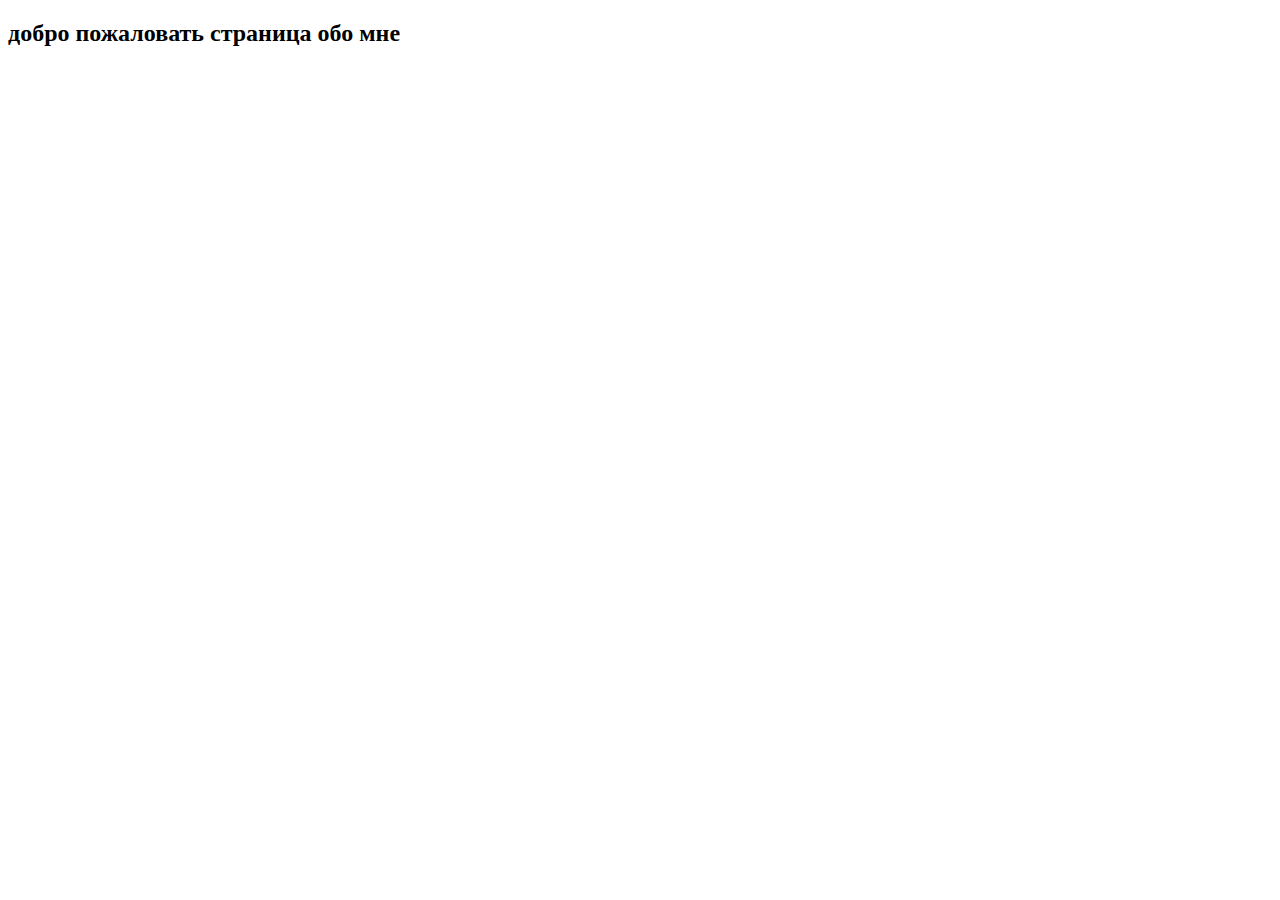
<file: about.html>
<!DOCTYPE html>
<html lang="ru">
<head>
	<meta charset="UTF-8">
	<meta name="viewport" content="width=device-width, initial-scale=1.0">
	<title>Обо мне</title>
</head>
<body>

	<h2>добро пожаловать страница обо мне</h2>
	
</body>
</html>
</file>
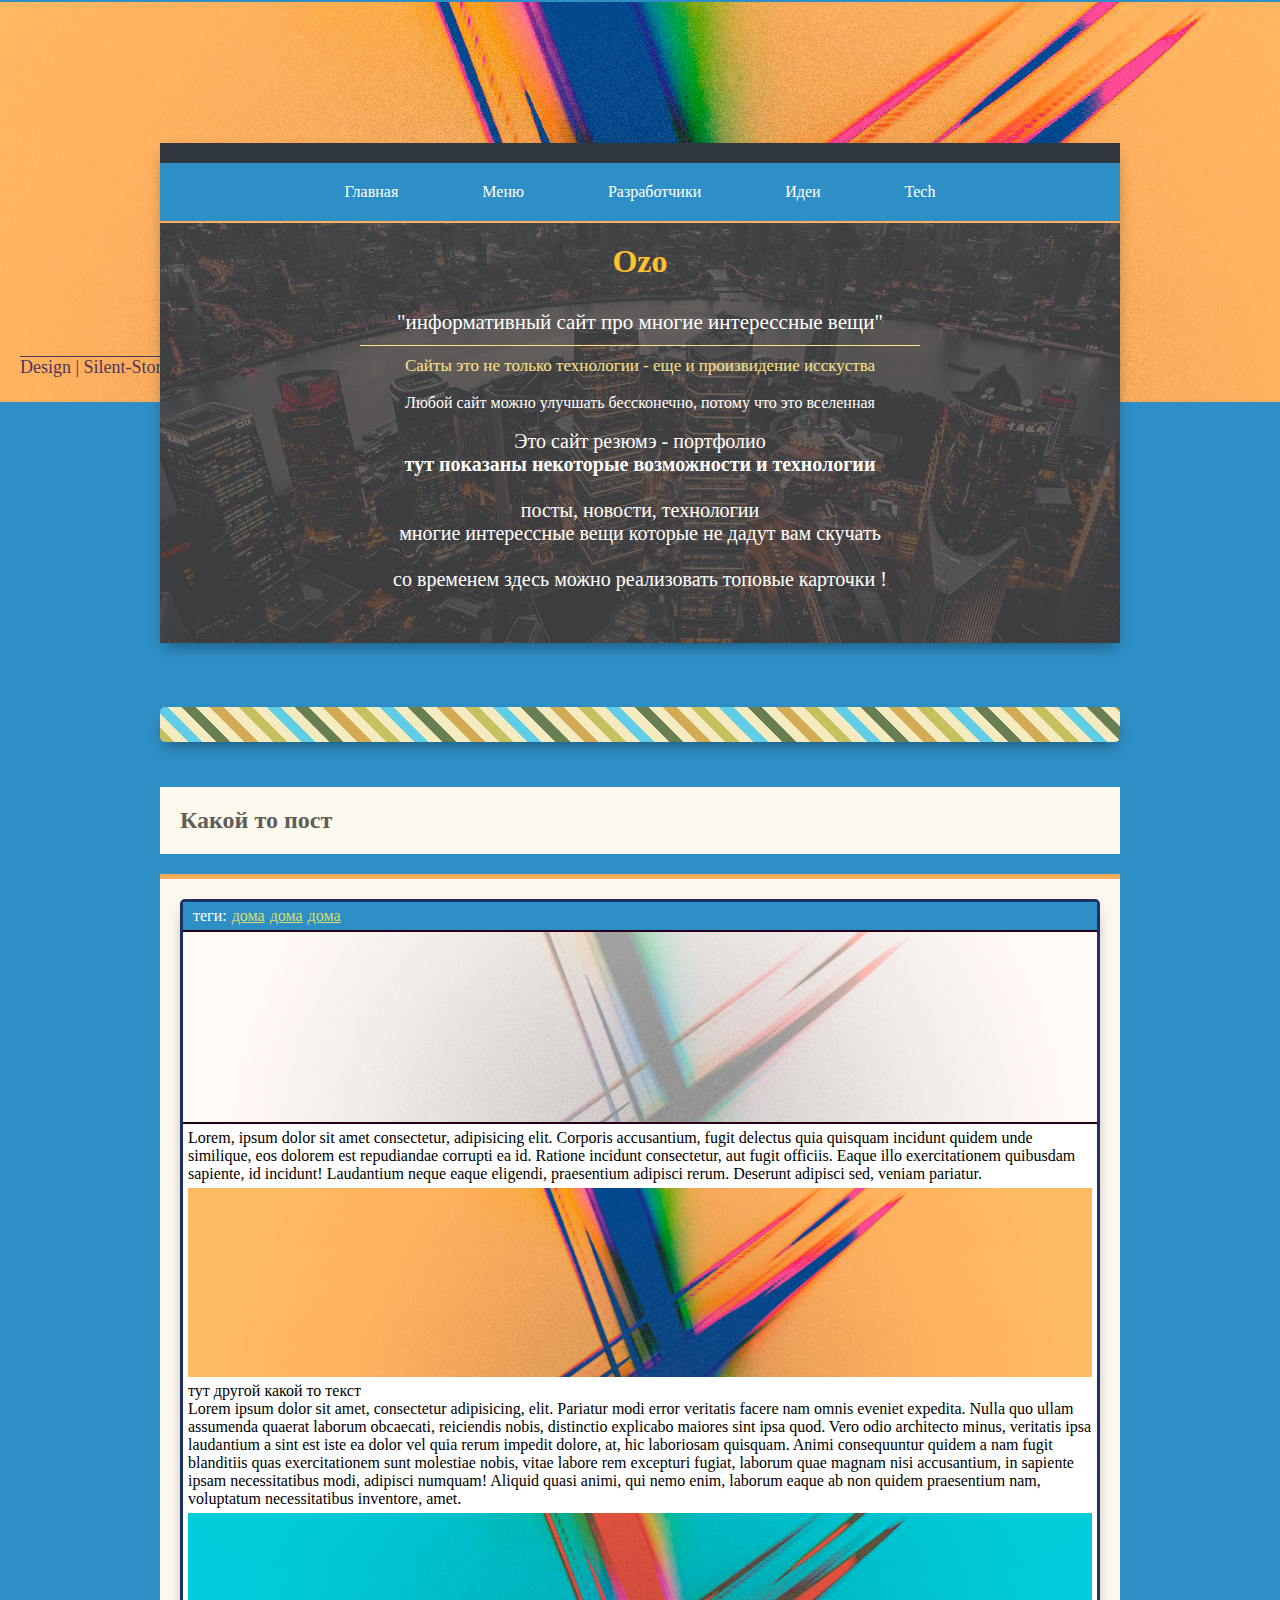
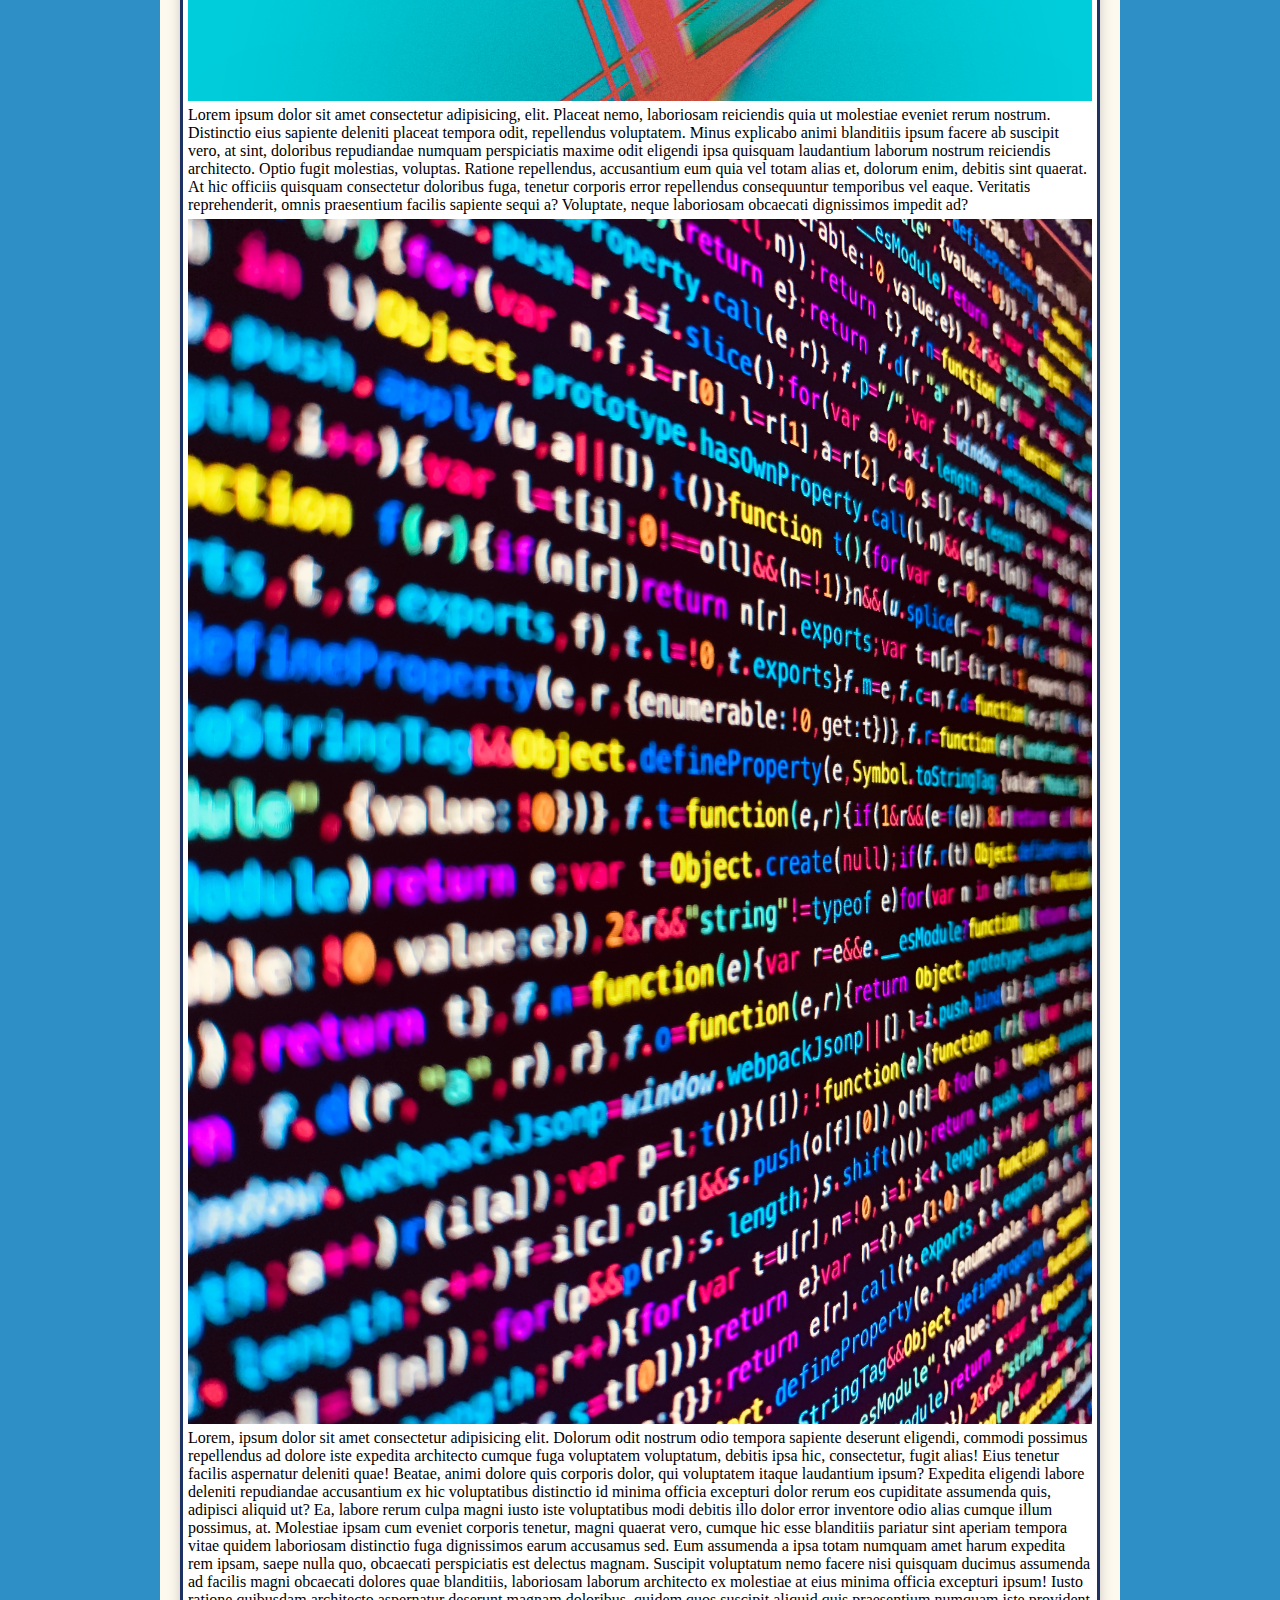
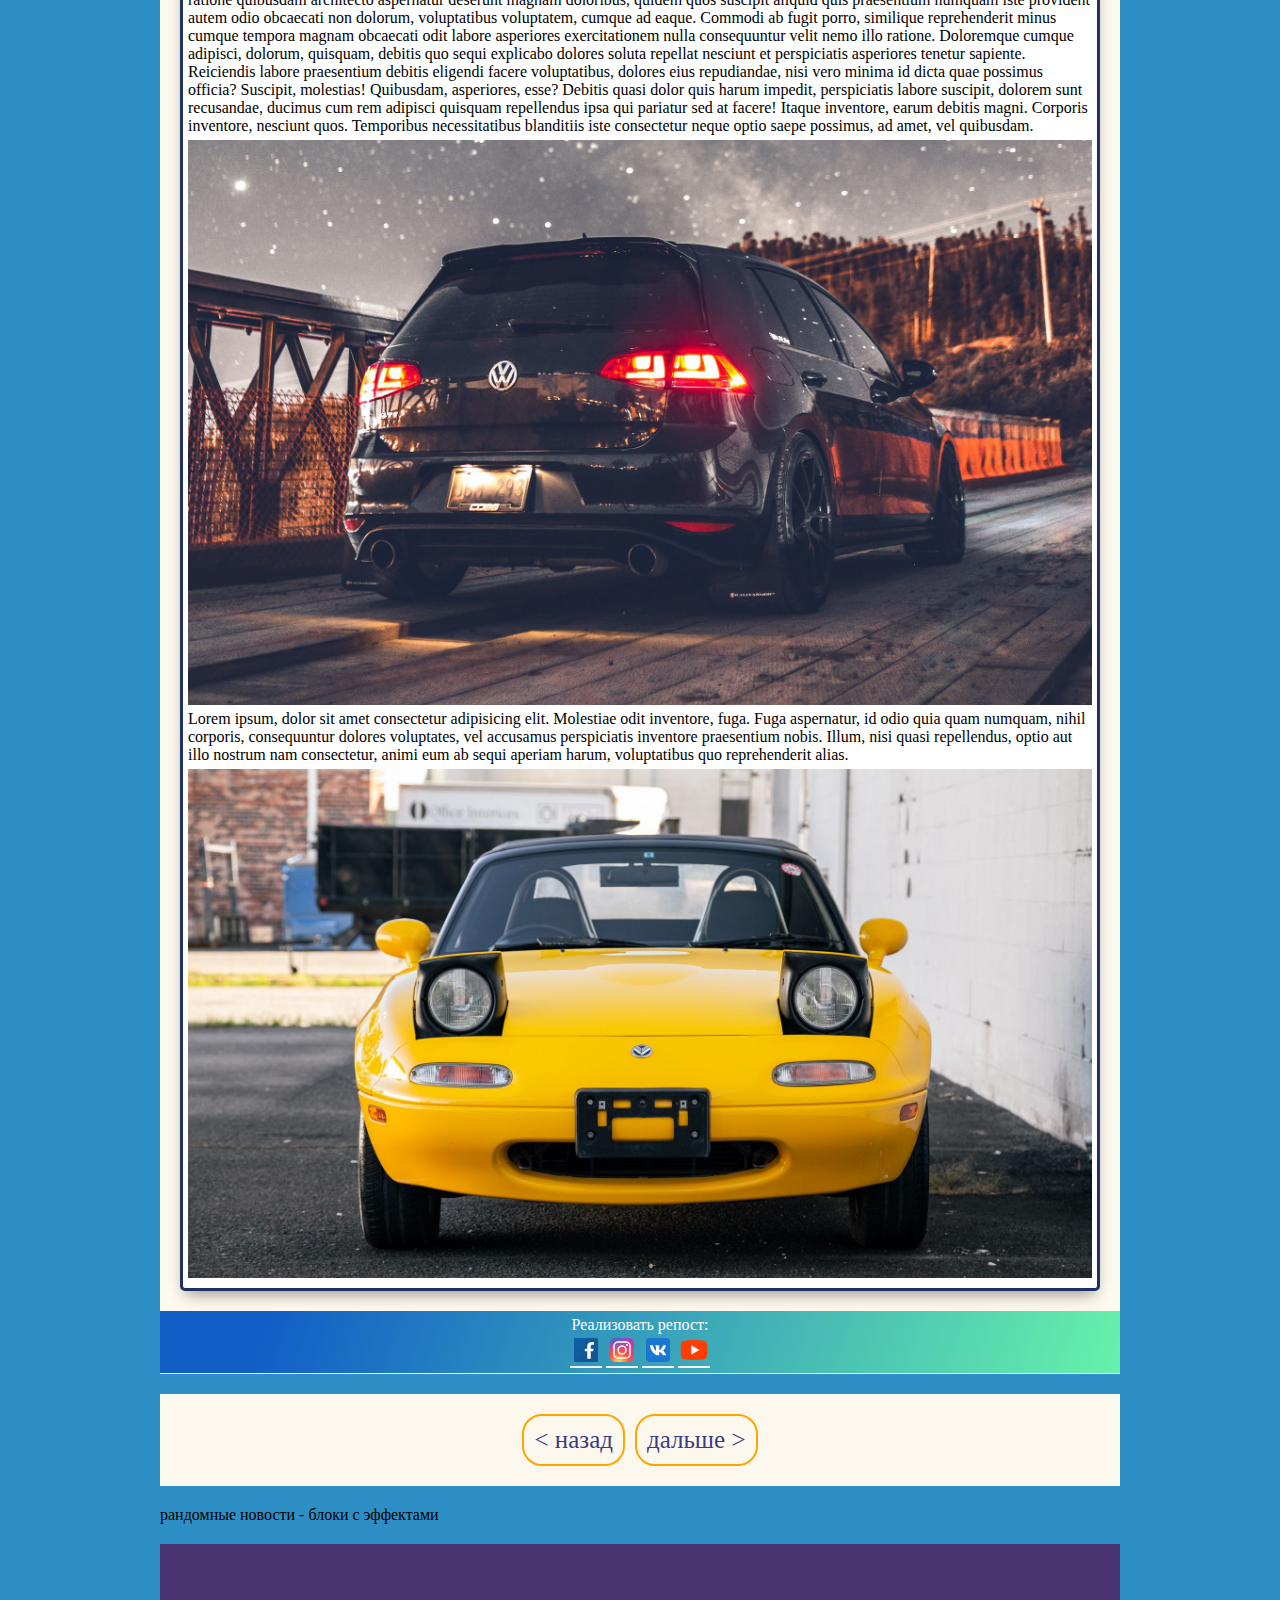
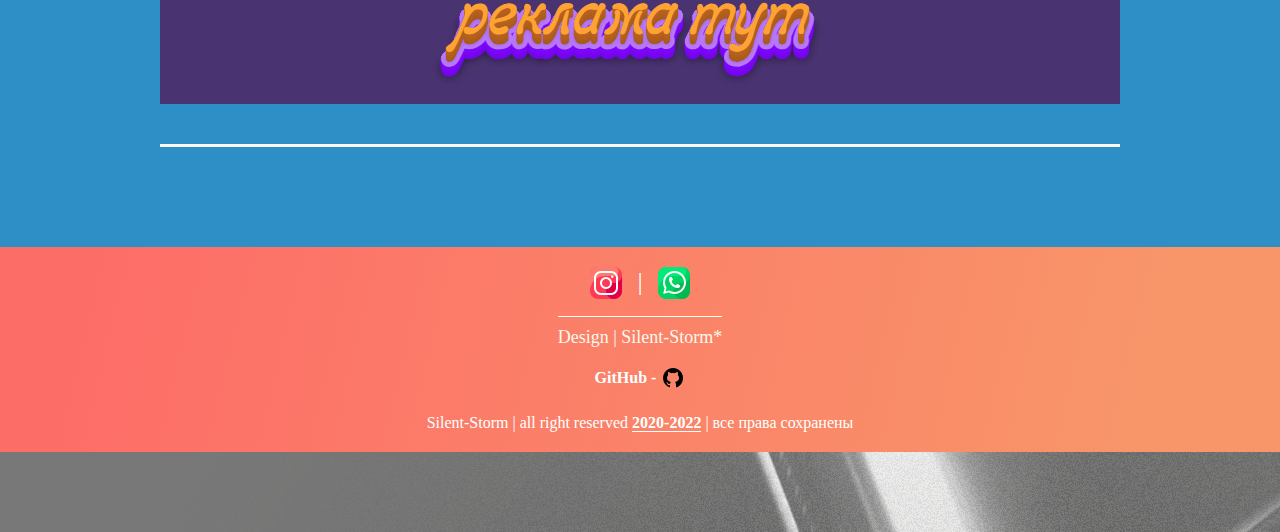
<file: single-page.html>
<!DOCTYPE html>
<html lang="en">
<head>
	<meta charset="UTF-8">
	<meta name="viewport" content="width=device-width, initial-scale=1.0">
	<title>ozo</title>
	<link rel="shortcut icon" href="images/icn.ico" type="image/x-icon">
	<link rel="stylesheet" href="css/main.css">
	<script defer src="js/custom.js"></script>
</head>
<body>
	<header>
		<div class="design_engine">
			<p>Design | Silent-Storm*</p>
		</div>
		<div class="hd">
			<div class="line_s">
			</div>
			<div class="menu">
				<ul>
					<li><a href="">Главная</a></li>
					<li><a class="but">Меню</a></li>
					<ul class="show_m">
						<li><a href="">спорт</a></li>
						<li><a href="">киберспорт</a></li>
						<li><a href="">путешествие</a></li>
						<li><a href="">технологии</a></li>
					</ul>
					<li><a href="">Разработчики</a></li>
					<li><a href="">Идеи</a></li>
					<li><a href="">Tech</a></li>
				</ul>
			</div> <!-- and menu -->
			<div class="bot_menu">
				<h1>Ozo</h1>
				<p class="p_one">"информативный сайт про многие интерессные вещи"</p>
				<p class="p_two">
					Сайты это не только технологии - еще и произвидение исскуства 
				</p><br>
				<p>Любой сайт можно улучшать бессконечно, потому что это вселенная</p><br>
				<div class="goodday">
					<p>Это сайт резюмэ - портфолио</p>
					<b>тут показаны некоторые возможности и технологии</b><br><br>
					<p>посты, новости, технологии </p>
					<p>многие интерессные вещи которые не дадут вам скучать</p><br>
					<p>со временем здесь можно реализовать топовые карточки !</p>
				</div>
			</div>
		</div>
	</header>
	<!-- main center content -->
	<div class="wrapper_main">
		<div class="wp_week">
			<div class="decore_line"></div> <!-- decoration -->
			<div class="name-page">
				<h2>Какой то пост</h2>
			</div>

			<div class="content">
				<!-- популярность по просмотрам сравнивать -->
				<div class="sort"></div>
				<div class="boss_line_tikets">
					<ul style="display: none;">
						<li><a href="">adsasdasda</a></li>
						<li><a href="">asdasdasd</a></li>
						<li><a href="">asdasdas</a></li>
						<li><a href="">dsad</a></li>
					</ul>
				</div>

				<div class="post">
					<div class="content_post">
						<div class="tgs">
							<p>теги:</p>
							<span><a href="#">дома</a></span>
							<span><a href="#">дома</a></span>
							<span><a href="#">дома</a></span>
						</div>
						<div class="imagen_post">
							<img src="images/m11.png" alt="logo_post">
						</div>
						<div class="the_context">
							<p>Lorem, ipsum dolor sit amet consectetur, adipisicing elit. Corporis accusantium, fugit delectus quia quisquam incidunt quidem unde similique, eos dolorem est repudiandae corrupti ea id. Ratione incidunt consectetur, aut fugit officiis. Eaque illo exercitationem quibusdam sapiente, id incidunt! Laudantium neque eaque eligendi, praesentium adipisci rerum. Deserunt adipisci sed, veniam pariatur.</p>
							<img src="images/m12.png" alt="logo_post">
							<p>тут другой какой то текст</p>
							<p>Lorem ipsum dolor sit amet, consectetur adipisicing, elit. Pariatur modi error veritatis facere nam omnis eveniet expedita. Nulla quo ullam assumenda quaerat laborum obcaecati, reiciendis nobis, distinctio explicabo maiores sint ipsa quod. Vero odio architecto minus, veritatis ipsa laudantium a sint est iste ea dolor vel quia rerum impedit dolore, at, hic laboriosam quisquam. Animi consequuntur quidem a nam fugit blanditiis quas exercitationem sunt molestiae nobis, vitae labore rem excepturi fugiat, laborum quae magnam nisi accusantium, in sapiente ipsam necessitatibus modi, adipisci numquam! Aliquid quasi animi, qui nemo enim, laborum eaque ab non quidem praesentium nam, voluptatum necessitatibus inventore, amet.</p>
							<img src="images/m13.png" alt="logo_post">
							<p>Lorem ipsum dolor sit amet consectetur adipisicing, elit. Placeat nemo, laboriosam reiciendis quia ut molestiae eveniet rerum nostrum. Distinctio eius sapiente deleniti placeat tempora odit, repellendus voluptatem. Minus explicabo animi blanditiis ipsum facere ab suscipit vero, at sint, doloribus repudiandae numquam perspiciatis maxime odit eligendi ipsa quisquam laudantium laborum nostrum reiciendis architecto. Optio fugit molestias, voluptas. Ratione repellendus, accusantium eum quia vel totam alias et, dolorum enim, debitis sint quaerat. At hic officiis quisquam consectetur doloribus fuga, tenetur corporis error repellendus consequuntur temporibus vel eaque. Veritatis reprehenderit, omnis praesentium facilis sapiente sequi a? Voluptate, neque laboriosam obcaecati dignissimos impedit ad?</p>
							<img src="images/d1.jpg" alt="logo_post">
							<p>Lorem, ipsum dolor sit amet consectetur adipisicing elit. Dolorum odit nostrum odio tempora sapiente deserunt eligendi, commodi possimus repellendus ad dolore iste expedita architecto cumque fuga voluptatem voluptatum, debitis ipsa hic, consectetur, fugit alias! Eius tenetur facilis aspernatur deleniti quae! Beatae, animi dolore quis corporis dolor, qui voluptatem itaque laudantium ipsum? Expedita eligendi labore deleniti repudiandae accusantium ex hic voluptatibus distinctio id minima officia excepturi dolor rerum eos cupiditate assumenda quis, adipisci aliquid ut? Ea, labore rerum culpa magni iusto iste voluptatibus modi debitis illo dolor error inventore odio alias cumque illum possimus, at. Molestiae ipsam cum eveniet corporis tenetur, magni quaerat vero, cumque hic esse blanditiis pariatur sint aperiam tempora vitae quidem laboriosam distinctio fuga dignissimos earum accusamus sed. Eum assumenda a ipsa totam numquam amet harum expedita rem ipsam, saepe nulla quo, obcaecati perspiciatis est delectus magnam. Suscipit voluptatum nemo facere nisi quisquam ducimus assumenda ad facilis magni obcaecati dolores quae blanditiis, laboriosam laborum architecto ex molestiae at eius minima officia excepturi ipsum! Iusto ratione quibusdam architecto aspernatur deserunt magnam doloribus, quidem quos suscipit aliquid quis praesentium numquam iste provident autem odio obcaecati non dolorum, voluptatibus voluptatem, cumque ad eaque. Commodi ab fugit porro, similique reprehenderit minus cumque tempora magnam obcaecati odit labore asperiores exercitationem nulla consequuntur velit nemo illo ratione. Doloremque cumque adipisci, dolorum, quisquam, debitis quo sequi explicabo dolores soluta repellat nesciunt et perspiciatis asperiores tenetur sapiente. Reiciendis labore praesentium debitis eligendi facere voluptatibus, dolores eius repudiandae, nisi vero minima id dicta quae possimus officia? Suscipit, molestias! Quibusdam, asperiores, esse? Debitis quasi dolor quis harum impedit, perspiciatis labore suscipit, dolorem sunt recusandae, ducimus cum rem adipisci quisquam repellendus ipsa qui pariatur sed at facere! Itaque inventore, earum debitis magni. Corporis inventore, nesciunt quos. Temporibus necessitatibus blanditiis iste consectetur neque optio saepe possimus, ad amet, vel quibusdam.</p>
							<img src="images/d2.jpg" alt="logo_post">
							<p>Lorem ipsum, dolor sit amet consectetur adipisicing elit. Molestiae odit inventore, fuga. Fuga aspernatur, id odio quia quam numquam, nihil corporis, consequuntur dolores voluptates, vel accusamus perspiciatis inventore praesentium nobis. Illum, nisi quasi repellendus, optio aut illo nostrum nam consectetur, animi eum ab sequi aperiam harum, voluptatibus quo reprehenderit alias.</p>
							<img src="images/d3.jpg" alt="logo_post">
						</div>
					</div> 
				</div> <!-- end post -->
				<div class="soc_icons">
					<p>Реализовать репост: </p>
					<ul>
						<li><a href=""><img src="images/face.png" alt=""></a></li>
						<li><a href=""><img src="images/inst.png" alt=""></a></li>
						<li><a href=""><img src="images/vk.png" alt=""></a></li>
						<li><a href=""><img src="images/you.png" alt=""></a></li>
					</ul>
				</div>
			</div>
			<!-- end content -->
			<div class="paginate">
				<ul>
					<li><a href="">< назад </a></li>
					<li><a href=""> дальше ></a></li>
				</ul>
			</div>
			<!-- end paginate -->

			<!-- random posts -->

			<div class="random_posts">
				рандомные новости - блоки с эффектами
			</div>

			<!-- end random posts -->


			<div class="random_news">
			<img src="images/download.gif" alt="gif">
			</div>
			<!-- end random_news -->
			<div class="dec_line_two"></div><!-- end dec_line_two -->
		</div> <!-- end wp_week -->
	</div>  <!-- end wrapper_main -->
	<footer>
		<div class="content_one">
			<div class="center_position">
				<div class="icons">
					<a href="#">
						<img src="images/instagram.png">
					</a> |
					<a href="#whatsapp" title="87072243026">
						<img src="images/whatsapp.png" alt="">
					</a>
				</div>
				<div class="dsgn">
					<p>Design | Silent-Storm*</p>
				</div><br>
				<div class="dsgn">
					<b>GitHub - </b> 
					<a href="#">
						<img src="images/git.png" alt="git">	
					</a>
				</div>
				<div class="mangomop">
					<p>Silent-Storm | all right reserved <b>2020-2022</b> | все права сохранены</p>
				</div>
			</div>
		</div> <!-- end content_one -->
		<div class="content_bckgro"></div> <!-- just decoration -->
	</footer>

</body>
</html>
</file>
<file: css/main.css>
/**
* main style 
* WordPress style only
* 17 November 2020 year
* design original 
*/
@import url('http://fonts.cdnfonts.com/css/right-female');
/*custom style*/
 *{ padding: 0; margin: 0; list-style-type: none; text-decoration: none;} a {cursor: pointer;}
body { background: #2e8fc6; }
header { background-image: url(../images/m12.png); background-repeat: no-repeat; background-position: center; height: 400px; border-top: 2px solid #2e8fc6;}
.design_engine {
	padding: 20px;
	top: 335px;
	position: relative;
	z-index: 2;
}
.design_engine p {
	text-decoration: overline ;
	color: #4D375D;
	font-family: 'Right Female';
	font-size: 18px;
}
.line_s {background: #303841; height: 20px;}
.hd { position: relative; z-index: 2; height: 500px; width: 960px; background-image: url(../images/m4.jpg); margin: 0 auto; margin-top: 80px; box-shadow: 0px 8px 15px -5px  rgba(0,0,0,0.4);}
.menu, .bot_menu {text-align: center;}
.menu {background: #2e8fc6; }
.menu>ul>li, a {display: inline-block;}
.menu>ul>li {} .menu>ul>li:hover {background: #d2d86e;} 
.menu a {color: white; padding: 20px 40px;} .menu a:hover {color: black;}
.bot_menu{  border-top: 2px solid #FEB05E; color: white;}
.bot_menu h1 { color: #ffc12d; margin: 20px 0;}
.p_one { font-size: 21px; margin: 10px 200px; color: white; padding: 10px; border-bottom: 1px solid #fce38a;} .p_two {font-size: 17px; color: #fce38a; margin: 0 auto;}
.show_m { position: absolute; margin-left: 170px; background: #2e8fc6;}
.show_m li:hover {background: #d2d86e;}
/*.mpx_line { background: #5A67A6;  height: 40px; position: relative; top: 365px; z-index: 0; }*/
/*and header*/
/*wrappers*/
.wrapper_main {margin-top: 290px;}
.wp_week { width: 960px;  margin: 0 auto; 	}
/* end wrappers*/
.goodday {
	font-family: Calibri;
	font-size: 20px;
}
.decore_line {
	margin-bottom: 60px;
	background: repeating-linear-gradient(45deg, rgba(171,255,255, 0.8) 10px, transparent 10px, transparent 20px, rgba(0,186,255, 0.6) 20px, rgba(0,186,255, 0.6) 30px, transparent 30px, transparent 40px, rgba(10,53,10, 0.6) 40px, rgba(10,53,10,0.6) 50px, transparent 50px, transparent 60px, rgba(191,128,12, 0.6) 60px, rgba(191,128,12, 0.6) 70px, transparent 70px, transparent 80px, rgba(165,165,28, 0.6) 80px, rgba(165,165,28, 0.6) 90px, transparent 90px);
	background-color: #f4ebc1;
	height: 25px;
	position: relative;
	top: 15px;
	padding: 5px;
	border-radius: 5px;
	box-shadow: 0px 8px 15px -5px rgba(0,0,0,0.4);
}
.box_mini { 
	margin-bottom: 20px;
	background: #142F43;
}
.adv {
	text-align: center;
	background: red;
}
.wrapper_items {
	border-top: 5px solid #FFC107;
	background:  #FFF9E0;
	display: flex;
	justify-content: space-around;
}
.itm_line {
	width: 5px;
	height: 0px;
}
.bck-color-or-img {
	padding: 20px 0; 
	display: flex;
	justify-content: center;
}
.bck-color-or-img img, .next_more img {
	vertical-align: bottom;
}
.imt_m {
	padding: 20px;
	border: 1px solid #00A8B5;
	margin: 55px 5px;
	width: 20%;
	-webkit-transition: all 500ms ease;
	-moz-transition: all 500ms ease;
	-ms-transition: all 500ms ease;
	-o-transition: all 500ms ease;
	transition: all 500ms ease;
}
.imt_m:hover {
	background: #CEE5D0;
}
.txt_content {
	font-family: Calibri;
	padding: 5px;
	height: 200px;
	color: #214151;
}
.txt_content h3 {
	text-decoration: underline;
	padding: 0 0 20px 0;
}
.linx_dexc {
	margin: 20px;
	display: flex;
	height: 5px;
	background: #214151;
}

.next_more {
	display: flex;
	justify-content: flex-end;
	/*height: 50px;*/
}
.play_p {
	height: 500px;
	border-top: 2px solid #f0f0f0;
	border-left: 2px solid #f0f0f0;
	border-right: 2px solid #f0f0f0;
	border-bottom: 2px solid #f0f0f0;
	border-radius: 20px;
	overflow: hidden;
	margin: 20px 0;
	/*background: #303841;*/
	box-shadow: 0px 8px 15px -5px rgba(0,0,0,0.4);
}

.play_p video {
	overflow: hidden;
	bottom: 500px;
	vertical-align: top;
	position: relative;
	width: 960px;
}
.wp_tkt {
	display: flex;
	font-family: Arial;
	justify-content: center;
	flex-direction: column;
	align-items: center;
	position: relative;
	height: 500px;
	width: 960px;
	z-index: 5;
	background-image: linear-gradient( 175.9deg,  rgba(70,80,98,0.5) 7%, rgba(90,104,127,1) 93.8% );
}
.wp_tkt h3 {
	margin: 20px 0;
	color: #fff;
	border-bottom: 1px solid white;
}
.wp_tkt p {
	display: flex;
	justify-content: flex-start;
	color: silver;
	padding: 5px 0;
}
.link_here>a {
	color: white;
	padding: 20px;
	border: 1px solid silver;
}
.link_here>a:hover {
	background: rgba(251,172,93,0.5);
}

.line_hd_text {padding: 5px; border-top: 5px solid #FFC107; }
.content {
	position: relative;
	padding-bottom: 1px;
	vertical-align: bottom;
	background:  #FEF9EF;
}

.name-page {
	margin-bottom: 20px;
	background: #FEF9EF;
}
.name-page h2 {

	padding: 20px;
	color: #5d5d5a;
}


 /*tags*/
.line_tags_info {
	background: #6235DB;
	/*background-image: url(../images/star_back.jpg);*/
	display: flex;
	justify-content: space-between;
	border-bottom: 2px solid #fff;
}
.name {color: white; padding: 5px 20px;}
.image_blog {
	border-bottom: 2px solid white;
	border-top: 2px solid white;
	height: 200px;
}
.text_large {padding: 20px; color: #ecf0f1;}
.data { background:  #6235DB; padding: 5px 20px; color: white; border-right: 1px solid #FBAC5D; } .data a {color: #35AEDB; border-bottom: 1px solid #6235DB;} .data a:hover {border-bottom: 1px solid #35AEDB;} 
.wp_blocks {
	height: 20px;
	width: 20px;
	background: white;
	border: 2px solid #7F7C82;
	border-radius: 5px;
}
.boxis1, .boxis2, .boxis3, .boxis4 {
	vertical-align: top;
	display: inline-block;
	float: right;
	height: 10px;
	width: 10px;
	margin: 0;
	padding: 0;
}
.sort {margin-bottom: 20px;border-bottom: 5px solid #FBAC5D;}
.tags {
	padding: 10px 20px;
	display: flex;
	justify-content: flex-end;
	background: #FEF9EF;
}
.tags p { margin-right: 5px; color: #FF7800; font-size: 20px;  border-bottom: 2px solid #FF7800;}

.boxis1 { background: #C85C5C; }
.boxis2 { background: #FFAB4C; }
.boxis3 { background: #DAD992; }
.boxis4 { background: #3DB2FF; }
/*end tags*/
.post {
	overflow: hidden;
	margin: 20px;
	border-radius: 5px;
 	border: 3px solid #1E3163;
 	background: #343F56;
 	box-shadow: 0px 8px 15px -5px rgba(0,0,0,0.4);
}

.content_post {
	width: 100%;
	display: flex;
	flex-direction: column;
	background: #fff;

}
.tgs {
	padding: 5px;
	display: flex;
	align-items: row;
	background: #2E8FC6;
}
.tgs>p {
	padding: 0 5px;
}
.tgs>span>a {
	text-decoration: underline;
	padding: 0 5px 0 0;
	cursor: pointer;
	color: #D9DD6B;
}
.tgs>span>a:hover {
	color: #FBE6C2;
}


.tgs>p {
	color: white;
}
.imagen_post {
	border-top: 2px solid #26001B;
	border-bottom: 2px solid #26001B;	
	position: relative;

}
.imagen_post>img, .the_context>img {
	vertical-align: top;
	width: 100%;
	object-fit: fill;		
}
.the_context>img {
	padding: 5px 0;
}

.the_context {
	overflow: hidden;
	padding: 5px;
}
.the_context>p {
	font-family: calibri;
}
.soc_icons {
	text-align: center;
	padding: 5px;
	background-image: linear-gradient( 109.6deg,  rgba(17,94,199,1) 11.2%, rgba(63,241,152,0.79) 100.6% );
}
.soc_icons>p {
	font-family: calibri;
	color: white;
}
.soc_icons>ul {
	display: flex;
	align-items: row;
	justify-content: center;
}
.soc_icons>ul>li>a>img {
	vertical-align: top;
	width: 32px;
	height: 32px;
	margin: 0 2px;
	border-bottom: 2px solid #F5EFEF;
}
.soc_icons>ul>li>a>img:hover {
	border-bottom: 2px solid #49326F;
}


.lnx {
	background: #FBAC5D;
	margin: 50px 0;
	height: 20px;
}
.paginate {
	padding: 20px;
	margin: 20px 0 20px 0;
	background: #FDF8EE;
}
.paginate ul {
	display: flex;
	justify-content: center;
}
.paginate ul li {
	margin: 0 5px;
}

.paginate ul li a {
	vertical-align: top;
	color: #393c83;
	font-family: calibri;
	font-size: 25px;
	padding: 10px;
	border: 2px solid orange;
	border-radius: 20px;
	transition: 0.3s ease all;
}
.paginate ul li a:hover {
	color: #fff;
	background: #272121;
}

.dec_line_two {
	margin: 40px 0 0px 0;
	border-top: 3px solid #FDF8EE;
}
.push {
	padding: 20px;
	background: white;
}
.push a {	
	font-family: Arial;
	font-size: 17px;
	color:  #2ecc71;
}
.push a:hover {color: orange;}
.random_news {
	text-align: center;
	margin: 20px 0;
	background: #493370;
}
.random_news img {
	vertical-align: top;
}
#blue_create {
	border: 2px solid black;
}
footer {
	margin-top: 100px;
}
.dsgn {
	display: flex;
	justify-content: center;
}
.dsgn p {
	border-top: 1px solid white;
	margin-top: 10px;
	padding-top: 10px;
	color: #f9f8eb;
	font-family: 'Right Female';
	font-size: 18px;
}
.dsgn b {
	padding-top: 3px;
	padding-right: 5px;
}
.dsgn a {
	/*background: red;*/
	padding-bottom: 20px;
}
.content_one {
	padding: 20px;
	display: flex;
	justify-content: center;
	background-image: linear-gradient( 103.3deg,  rgba(253,109,104,1) 7.7%, rgba(248,150,105,1) 90.8% );
}
.icons {
	font-size: 26px;
	display: flex;
	justify-content: center;
}
.icons img {
	padding: 0 15px;
}
.center_position {
	color: #fff;
	width: 960px;
}
.content_bckgro {
	height: 80px;
	background-image: url(../images/m10.png);
}
.mangomop {
	display: flex;
	justify-content: center;
}
.mangomop b {
	border-bottom: 1px solid white;
}
</file>
